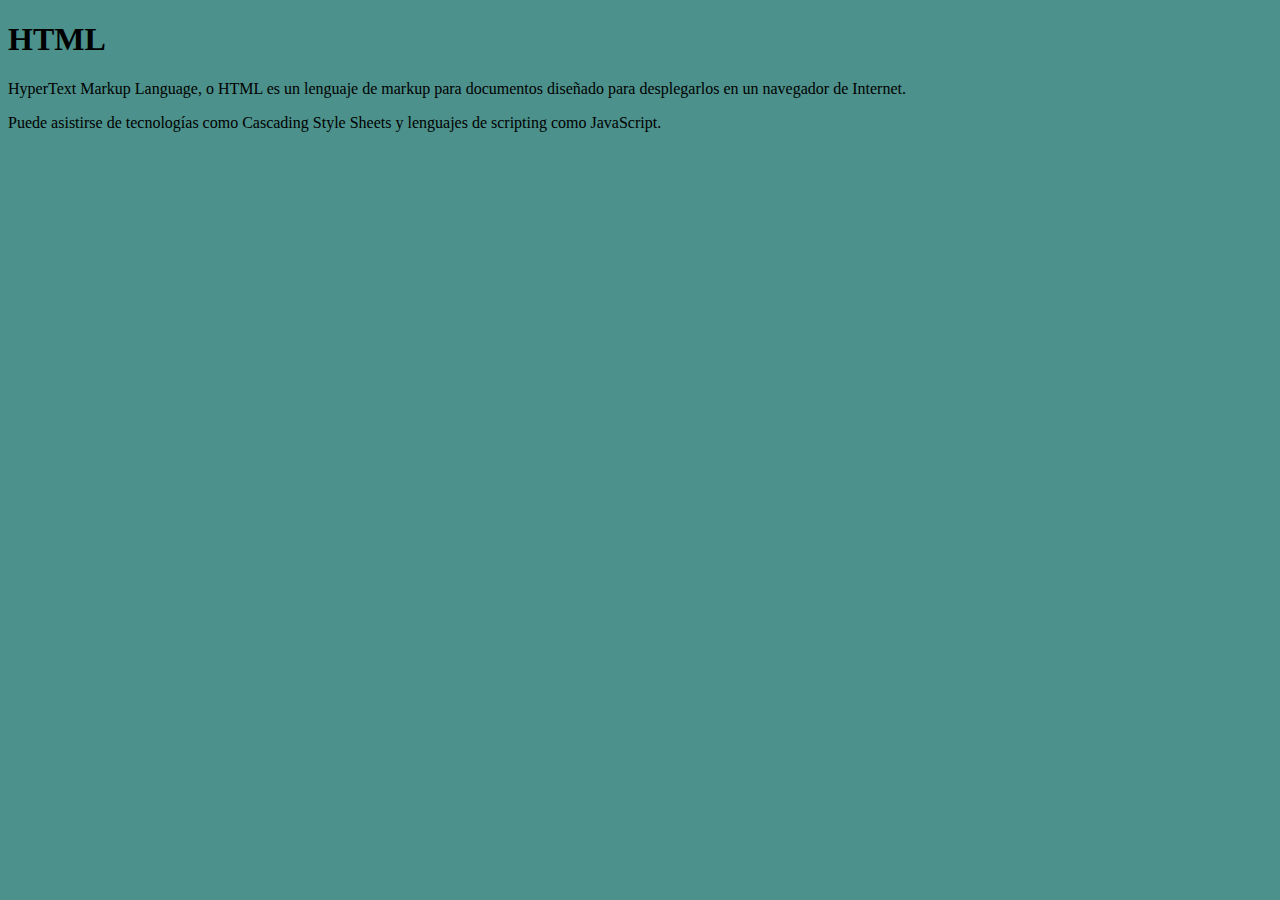
<file: index.html>
<!DOCTYPE html>
<html>
    <head>
        <meta charset="utf-8">
        <link rel="icon" href="images/favicon.ico" type="image/x-icon">
        <link href="css/test3.css" rel="stylesheet">
        <title>Introducción a HTML</title>
    </head>
    <body>
        <h1>HTML</h1>
        <p>HyperText Markup Language, o HTML es un lenguaje de markup para documentos diseñado para desplegarlos en un navegador de Internet.</p>
        <p>Puede asistirse de tecnologías como Cascading Style Sheets y lenguajes de scripting como JavaScript.</p>
    </body>
</html>
</file>
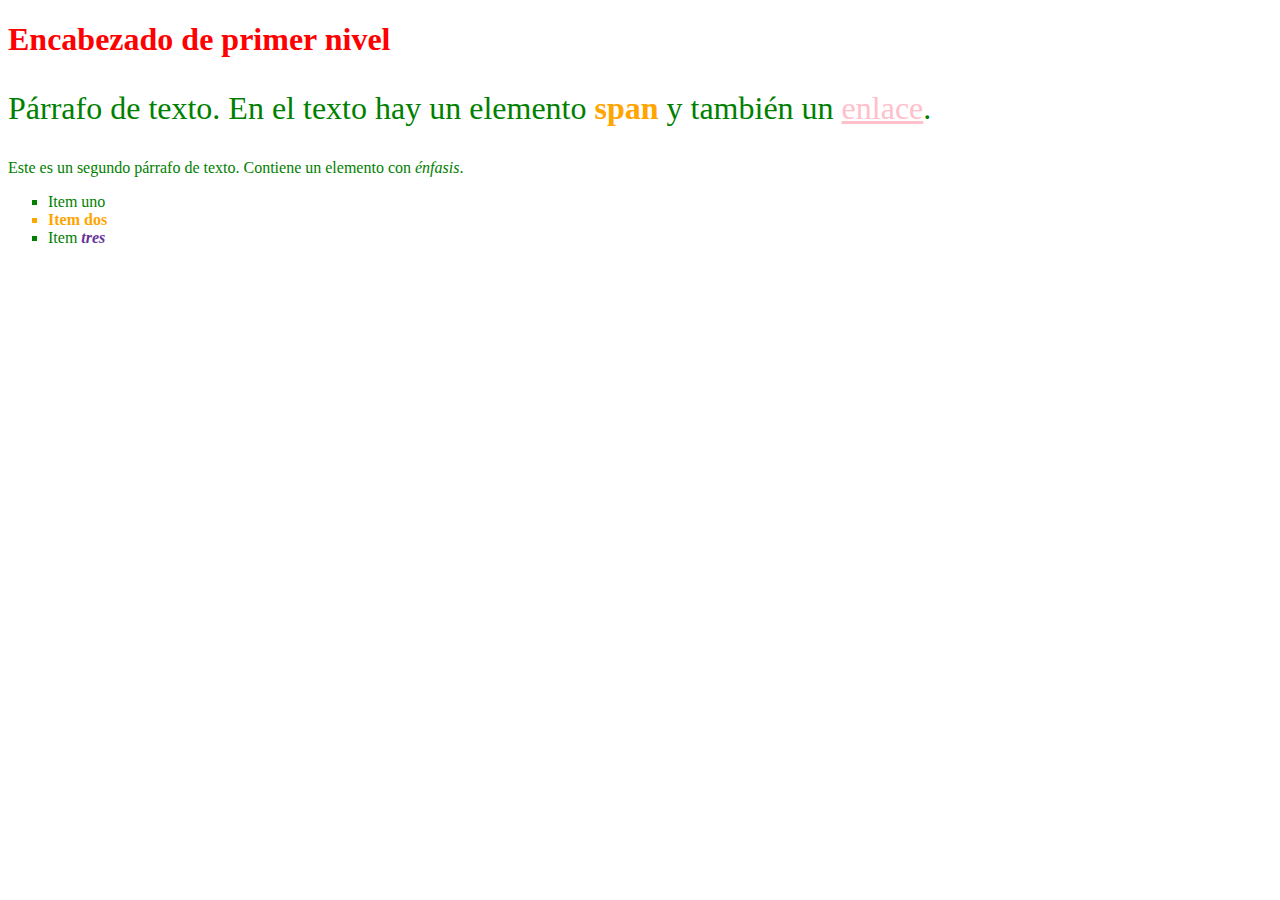
<file: labs/css/solution/index.html>
<!doctype html>
<html lang="es">
    <head>
        <meta charset="utf-8"/>
        <!-- LAB: Añade una referencia a la hoja de estilo styles.css -->
        <link rel="stylesheet" href="styles.css">
        <title>Tutorial de CSS</title>
    </head>
    <body>
        <h1>Encabezado de primer nivel</h1>
        <!-- LAB: Asigna la clase special al span del párrafo de abajo -->
        <p>Párrafo de texto. En el texto hay un elemento <span class="special">span</span> y también un <a href="https://example.com">enlace</a>.</p>

        <p>Este es un segundo párrafo de texto. Contiene un elemento con <em>énfasis</em>.</p>

        <ul>
            <li>Item <span>uno</span></li>
            <!-- LAB: Asigna la clase "special" al segundo elemento de la lista -->
            <li class="special">Item dos</li>
            <li>Item <em>tres</em></li>

        </ul>
    </body>
</html>
</file>
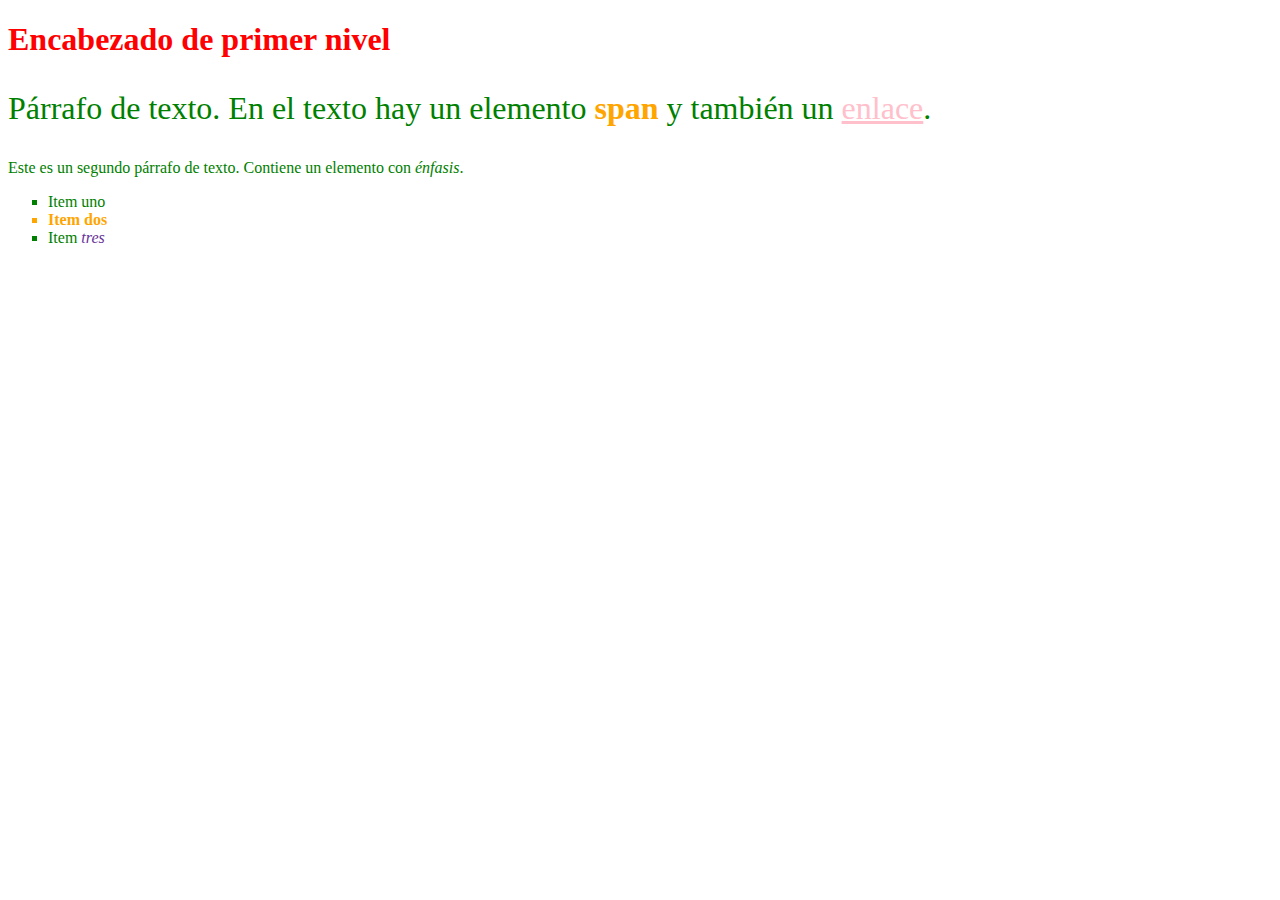
<file: labs/css/student/index.html>
<!doctype html>
<html lang="es">
    <head>
        <meta charset="utf-8"/>
        <!-- LAB: Añade una referencia a la hoja de estilo styles.css -->
        <link rel="stylesheet" href="styles.css">
        <title>Tutorial de CSS</title>
    </head>
    <body>
        <h1>Encabezado de primer nivel</h1>
        <!-- LAB: Asigna la clase special al span del párrafo de abajo -->
        <p>Párrafo de texto. En el texto hay un elemento <span class="special">span</span> y también un <a href="https://example.com">enlace</a>.</p>

        <p>Este es un segundo párrafo de texto. Contiene un elemento con <em>énfasis</em>.</p>

        <ul>
            <li>Item <span>uno</span></li>
            <!-- LAB: Asigna la clase "special" al segundo elemento de la lista -->
            <li class="special" >Item dos</li>
            <li>Item <em>tres</em></li>

        </ul>
    </body>
</html>
</file>
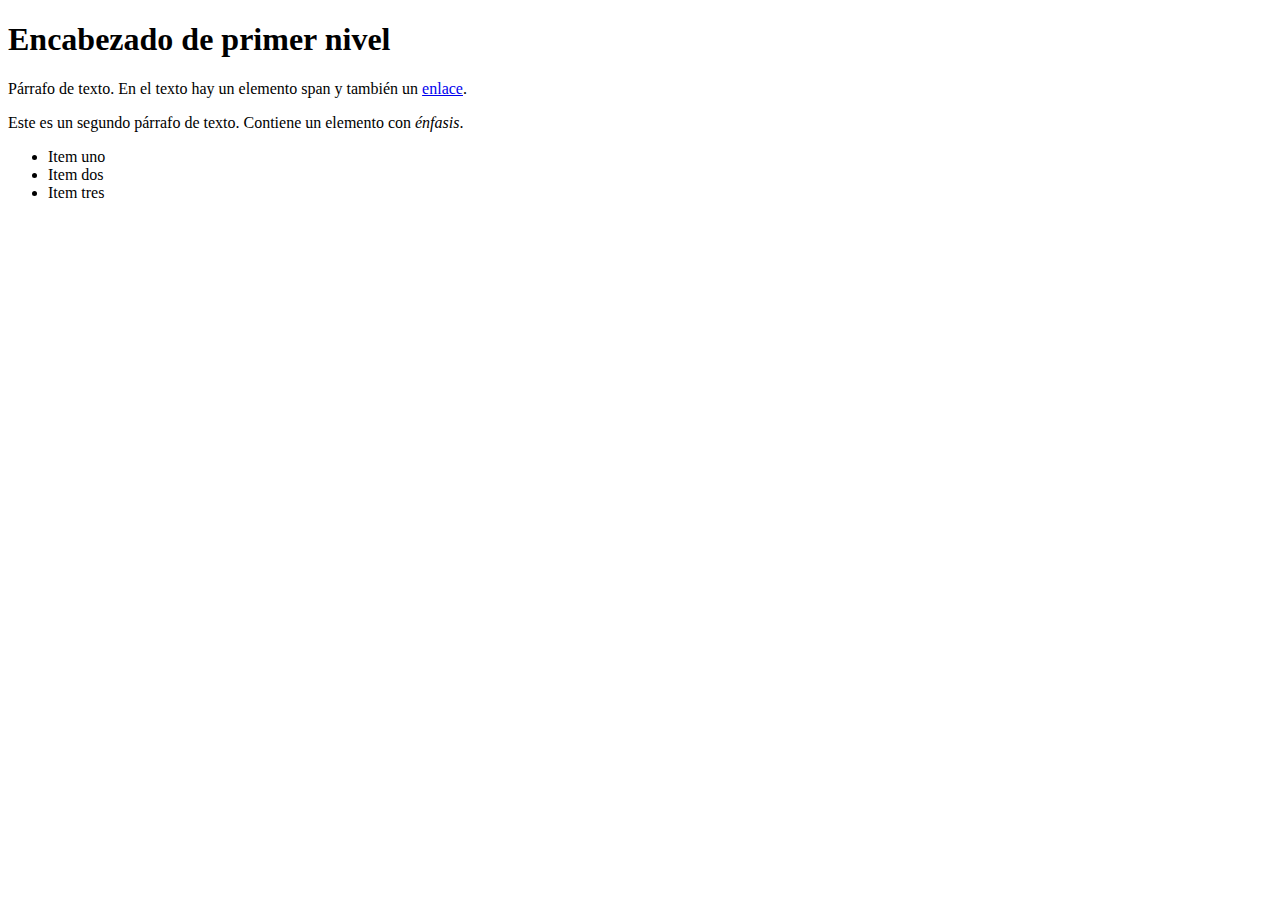
<file: labs/html/solution/index.html>
<!-- LAB: Añade la declaración doctype -->
<!doctype html>
<!-- LAB: Añade el elemento html -->
<html lang="es">
    <!-- LAB: Añade el elemento head -->
    <head>
        <!-- LAB: Añade el elemento meta con charset="utf-8" -->
        <meta charset="utf-8"/>
        <!-- LAB: Añade el elemento title con valor Tutorial de HTML -->
        <title>Tutorial de HTML</title>
    <!-- LAB: Coloca el tag de cierre de head -->
    </head>
    <!-- LAB: Añade el elemento body -->
    <body>
        <!-- LAB: -->
        <h1>Encabezado de primer nivel</h1>
        <!-- LAB: Añade párrafo de texto en un elemento <p> -->
        <p>Párrafo de texto. En el texto hay un elemento span y también un <a href="https://example.com">enlace</a>.</p>
        <!-- LAB: Añade el segundo párrafo -->
        <p>Este es un segundo párrafo de texto. Contiene un elemento con <em>énfasis</em>.</p>
        <!-- LAB: Añade un elemento lista y coloca los renglones de items -->
        <ul>
            <li>Item uno</li>
            <li>Item dos</li>
            <li>Item tres</li>

        </ul>
    <!-- LAB: Añade el tag de cierre de body -->
    </body>
<!-- LAB: Añade el tag de cierre de html-->
</html>
</file>
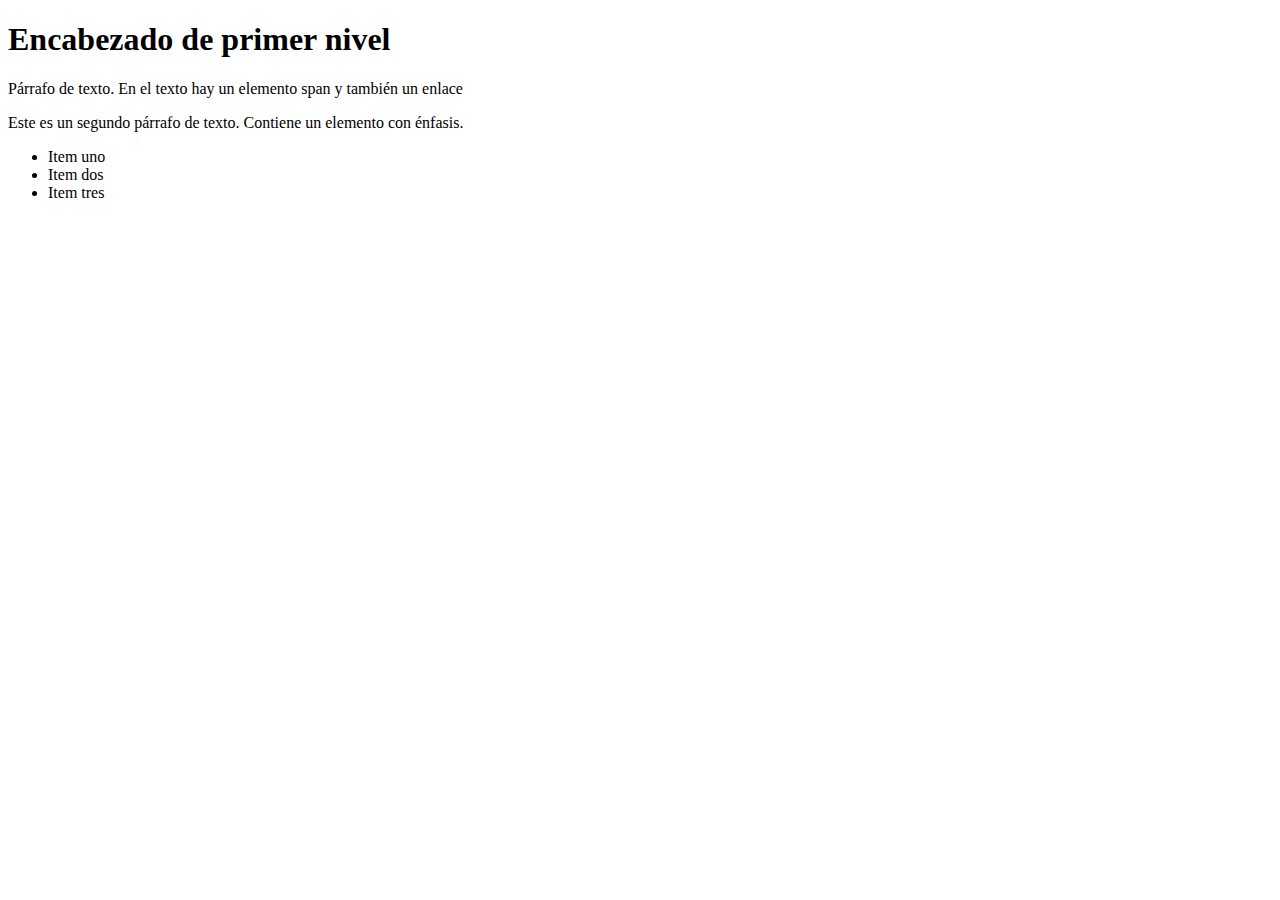
<file: labs/html/student/index.html>
<!-- LAB: Añade la declaración doctype -->
<!doctype html>
<!-- LAB: Añade el elemento html -->
<html lang="es">
    <!-- LAB: Añade el elemento head -->
    <head>
        <!-- LAB: Añade el elemento meta con charset="utf-8" -->
        <meta charset="utf-8"/>
        <!-- LAB: Añade el elemento title con valor Tutorial de HTML -->
        <title>Tutorial de HTML</title>
    <!-- LAB: Coloca el tag de cierre de head -->
    </head>
    <!-- LAB: Añade el elemento body -->
    <body>
        <!-- LAB: -->
        <h1>Encabezado de primer nivel</h1>
        <!-- LAB: Añade párrafo de texto en un elemento <p> -->
        <p>Párrafo de texto. En el texto hay un elemento span y también un enlace</p>
        <!-- LAB: Añade el segundo párrafo -->
        <p>Este es un segundo párrafo de texto. Contiene un elemento con énfasis.</p>
        <!-- LAB: Añade un elemento lista y coloca los renglones de items -->
        <ul>
            <li>Item uno</li>
            <li>Item dos</li>
            <li>Item tres</li>
        </ul>
    <!-- LAB: Añade el tag de cierre de body -->
    </body>
<!-- LAB: Añade el tag de cierre de html-->
</html>
</file>
<file: css/test3.css>
html {
  background-color: rgb(76, 145, 139);
}
/*# sourceMappingURL=test3.css.map */
</file>
<file: labs/css/solution/styles.css>
/* LAB: Agrega una regla para que el color de los encabezados h1 sea rojo. */
h1 {
    color: red;
}
/* LAB: Agrega una regla para que el color de los párrafos sea verde. */
/* LAB: Actualiza la regla para que también el color de los elementos de las listas sea verde. */
p, li {
    color: green;
}
/* LAB: Elimina los estilos de los elementos de las listas. */
/* LAB: Modifica el estilo de las viñetas de los elementos de las listas para que sean cuadrados. */
li {
    list-style-type: square;
}
/* LAB: 
    Crea un selector que comience con el caracter "full stop." 
    Añade una regla para que el color sea orange.
    Añade una regla para que el peso de la fuente sea bold.
*/
.special {
    color: orange;
    font-weight: bold;
}

/* LAB: Añade una regla de tipo descendant combinator para elementos em contenidos en li. */
li em {
    color: rebeccapurple;
    font-weight: bold;
}
/* LAB: Añade un selector de tipo adjacent sibling combinator para h1 con p. */
h1 + p {
    font-size: 200%;
}

/* LAB: Añade un estilo para que un span dentro de un párrafo sea de color rojo. */
p span {
    color: red; 
}

/* LAB: Añade un estilo para que los enlaces no visitados sean color rosa. */
a:link {
    color: pink;
}
/* LAB: Añade un estilo para que los enlaces visitados sean color verde. */
a:visited {
    color: green;
}
</file>
<file: labs/css/student/styles.css>
/* LAB: Agrega una regla para que el color de los encabezados h1 sea rojo. */
h1 {
    color: red;
}
/* LAB: Agrega una regla para que el color de los párrafos sea verde. */
p {
    color: green;
  }
/* LAB: Actualiza la regla para que también el color de los elementos de las listas sea verde. */
p, li {
    color: green;
}
/* LAB: Elimina los estilos de los elementos de las listas. */
li {
    list-style-type: none;
  }
/* LAB: Modifica el estilo de las viñetas de los elementos de las listas para que sean cuadrados. */
li {
    list-style-type: square;
  }
/* LAB: 
    Crea un selector que comience con el caracter "full stop." 
    Añade una regla para que el color sea orange.
    Añade una regla para que el peso de la fuente sea bold.
*/
.special {
  color: orange;
  font-weight: bold;
}
/* LAB: Añade una regla de tipo descendant combinator para elementos em contenidos en li. */
li em {
  color: rebeccapurple;
}

/* LAB: Añade un selector de tipo adjacent sibling combinator para h1 con p. */
h1 + p {
  font-size: 200%;
}

/* LAB: Añade un estilo para que un span dentro de un párrafo sea de color rojo. */
p span {
  color: red; 
}

/* LAB: Añade un estilo para que los enlaces no visitados sean color rosa. */
a:link {
  color: pink;
}

/* LAB: Añade un estilo para que los enlaces visitados sean color verde. */
a:visited {
  color: green;
}
</file>
